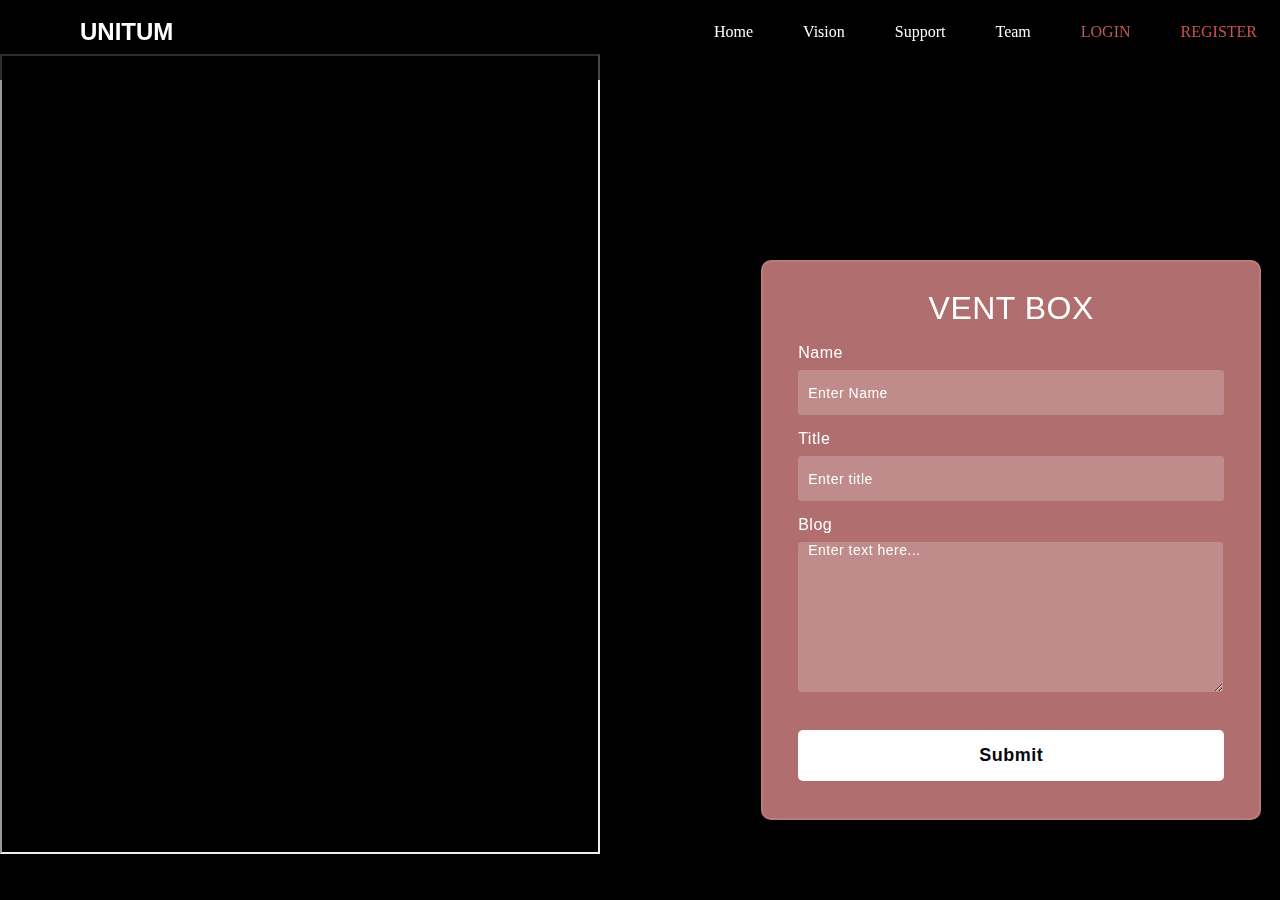
<file: BlogDisplay.html>
<!DOCTYPE html>
<html lang="en" >
<head>
  <meta charset="UTF-8">
  <title>BLOG Display</title>
  


  
    <style media="screen">
      *,
*:before,
*:after{
    padding: 0;
    margin: 0;
    box-sizing: border-box;
}
body{
    background-color: #000000;
    /* background-color: #ccafaf; */
}
.background{
    width: 430px;
    height: 520px;
    position: absolute;
    transform: translate(-50%,-50%);
    left: 50%;
    top: 50%;
}
.background .shape{
    height: 200px;
    width: 200px;
    position: absolute;
    border-radius: 50%;
}

form{
    height: 560px;
    width: 500px;
    background-color: rgba(252, 156, 156, 0.70);
    position: absolute;
    transform: translate(-50%,-50%);
    top: 60%;
    left: 79%;
    border-radius: 10px;
    backdrop-filter: blur(10px);
    border: 2px solid rgba(255,255,255,0.1);
    box-shadow: 0 0 40px rgba(8,7,16,0.6);
    padding: 25px 35px;
}
form *{
    font-family: 'Poppins',sans-serif;
    color: #ffffff;
    letter-spacing: 0.5px;
    outline: none;
    border: none;
}
form h3{
    font-size: 32px;
    font-weight: 500;
    line-height: 42px;
    text-align: center;
}

label{
    display: block;
    margin-top: 15px;
    font-size: 16px;
    font-weight: 500;
}
input{
    display: block;
    height: 45px;
    width: 100%;
    background-color: rgba(255,255,255,0.20);
    border-radius: 3px;
    padding: 0 10px;
    margin-top: 8px;
    font-size: 14px;
    font-weight: 300;
}

textarea{
    display: block;
    height: 50px;
    width: 100%;
    background-color: rgba(255,255,255,0.20);
    border-radius: 3px;
    padding: 0 10px;
    margin-top: 8px;
    font-size: 14px;
    font-weight: 300;
}
::placeholder{
    color: #ffffff;
    
}
button{
    margin-top: 20px;
    width: 100%;
    background-color: #ffffff;
    color: #080710;
    padding: 15px 0;
    font-size: 18px;
    font-weight: 600;
    border-radius: 5px;
    cursor: pointer;
}
:root {
    --primary: black;
    --secondary: #e4fbff;
}
.navbar {
  max-width: 1600px;
  margin: 0 auto;
}
.navbar {
  height: 5rem;
  background-color: rgba(0, 0, 0, 0.7);
  color: white;
  line-height: 4rem;
  position: fixed;
  width: 100%;
  display: flex;
  text-align: center;
  justify-content: space-between;
}

.navbar .navbar-head {
  font-size: 30 px;
  font-weight: 600;
  cursor: pointer;
  padding-left: 80px;
  font-family: "Roboto", sans-serif;
  color: white;
}

.navbar .navbar-nav a {
  font-weight: 500;
  transition: 0.6s ease;
  padding: 6px 20px;
  border: 3px solid transparent;
  font-weight: 500;
  font-size: 16px;
  text-decoration: none;
  color: white;
}

.navbar-nav a:hover {
  background-color: var(--secondary);
  color: var(--primary);
}
.dataValueRead {
white-space: pre-wrap;
}
/*------ NAV OVER ----------*/

    </style>
</head>
<body>

    <!-- Navbar Starts -->

    <nav class="navbar">
      
        <h2 class="navbar-head">UNITUM</h2>
      
      <div class="navbar-nav">
        <a href="./index.html" class="navbar-item">Home</a>
        <a href="./index.html" class="navbar-item">Vision</a>
        
       
        <a href="./support.html" class="navbar-item">Support</a>
        <a href="./team.html" class="navbar-item">Team</a>
        <a href="./login.php" class="navbar-item" style="color: rgb(189, 91, 91);">LOGIN</a>
        <a href="./register.php" class="navbar-item" style="color: rgb(204, 82, 82);">REGISTER</a>
      </div>
    </div>
  </nav>
  <!-- Navbar Ends -->
  <br>
  <br>
  <br>


    <div class="background">
        <div class="shape"></div>
        <div class="shape"></div>
    </div>
    <iframe src="display.php" height="800" width="600" title="BLOGS" ></iframe>
    <form action="insertblog.php" method="post">
        
        <h3>VENT BOX</h3>

        <label for="Name">Name</label>
        <input type="text" name="namee" placeholder="Enter Name" required> 

        <label for="Name">Title</label>
        <input type="text" name="title" placeholder="Enter title" required>

        <label for="Name">Blog</label>
        <textarea name="blog" id="blog" style="height: 150px; width: 425px;"     onclick="this.value=''" placeholder="Enter text here..." required></textarea><br>


        

        <button>Submit</button>
       

    

</body>
</html>
</file>
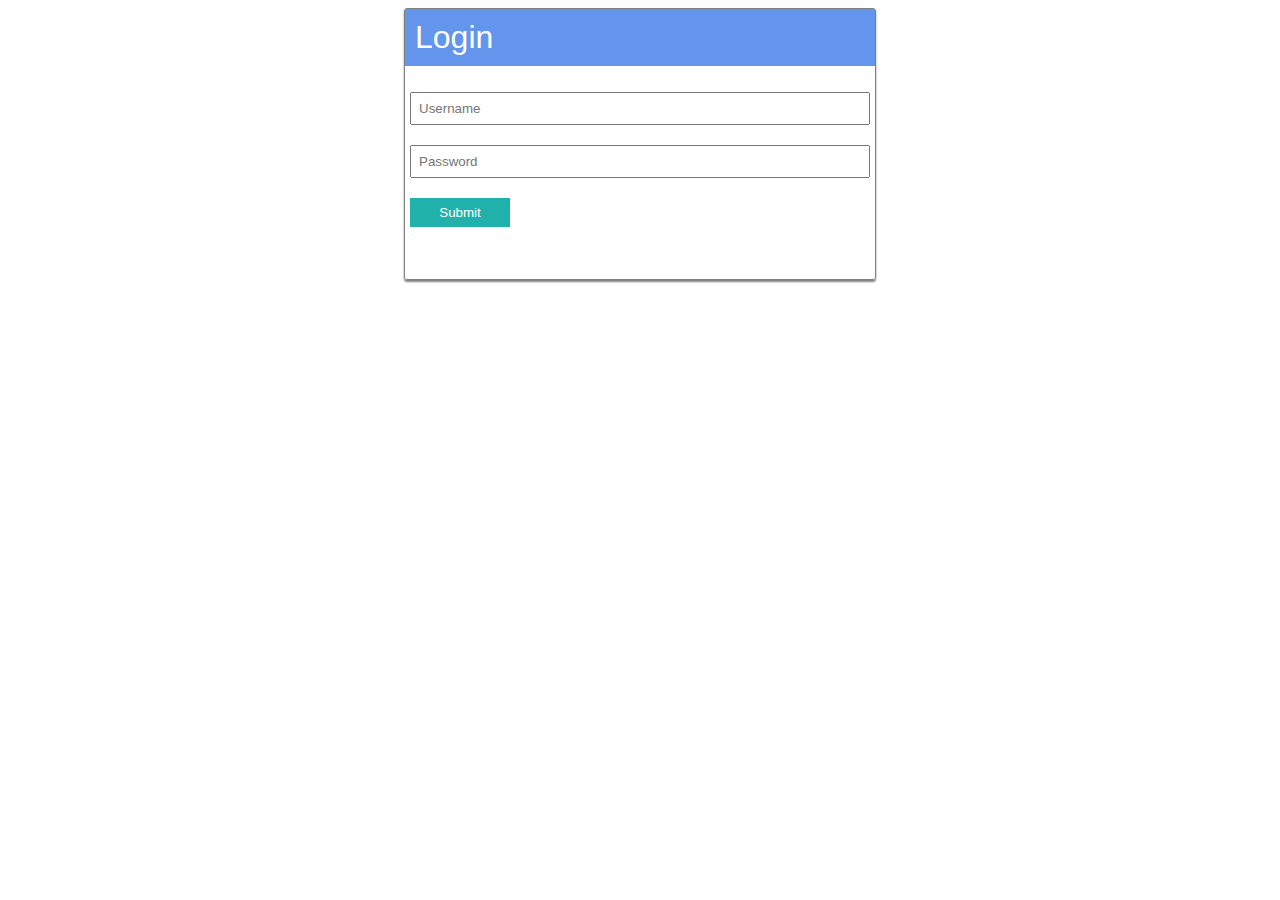
<file: login.html>
<!DOCTYPE html>
<html lang="en">
<head>
    <meta charset="UTF-8">
    <meta http-equiv="X-UA-Compatible" content="IE=edge">
    <meta name="viewport" content="width=device-width, initial-scale=1.0">
    <title>Document</title>
    <style>
        /* Container */
.container{
    width:40%;
    margin:0 auto;
}

/* Login */
#div_login{
    border: 1px solid gray;
    border-radius: 3px;
    width: 470px;
    height: 270px;
    box-shadow: 0px 2px 2px 0px  gray;
    margin: 0 auto;
}

#div_login h1{
    margin-top: 0px;
    font-weight: normal;
    padding: 10px;
    background-color: cornflowerblue;
    color: white;
    font-family: sans-serif;
}

#div_login div{
    clear: both;
    margin-top: 10px;
    padding: 5px;
}

#div_login .textbox{
    width: 96%;
    padding: 7px;
}

#div_login input[type=submit]{
    padding: 7px;
    width: 100px;
    background-color: lightseagreen;
    border: 0px;
    color: white;
}
    </style>
</head>
<body>
    <div class="container">
        <form method="post" action="login.php">
            <div id="div_login">
                <h1>Login</h1>
                <div>
                    <input type="text" class="textbox" id="txt_uname" name="txt_uname" placeholder="Username" />
                </div>
                <div>
                    <input type="password" class="textbox" id="txt_uname" name="txt_pwd" placeholder="Password"/>
                </div>
                <div>
                    <input type="submit" value="Submit" name="but_submit" id="but_submit" />
                </div>
            </div>
        </form>
    </div>
</body>
</html>
</file>
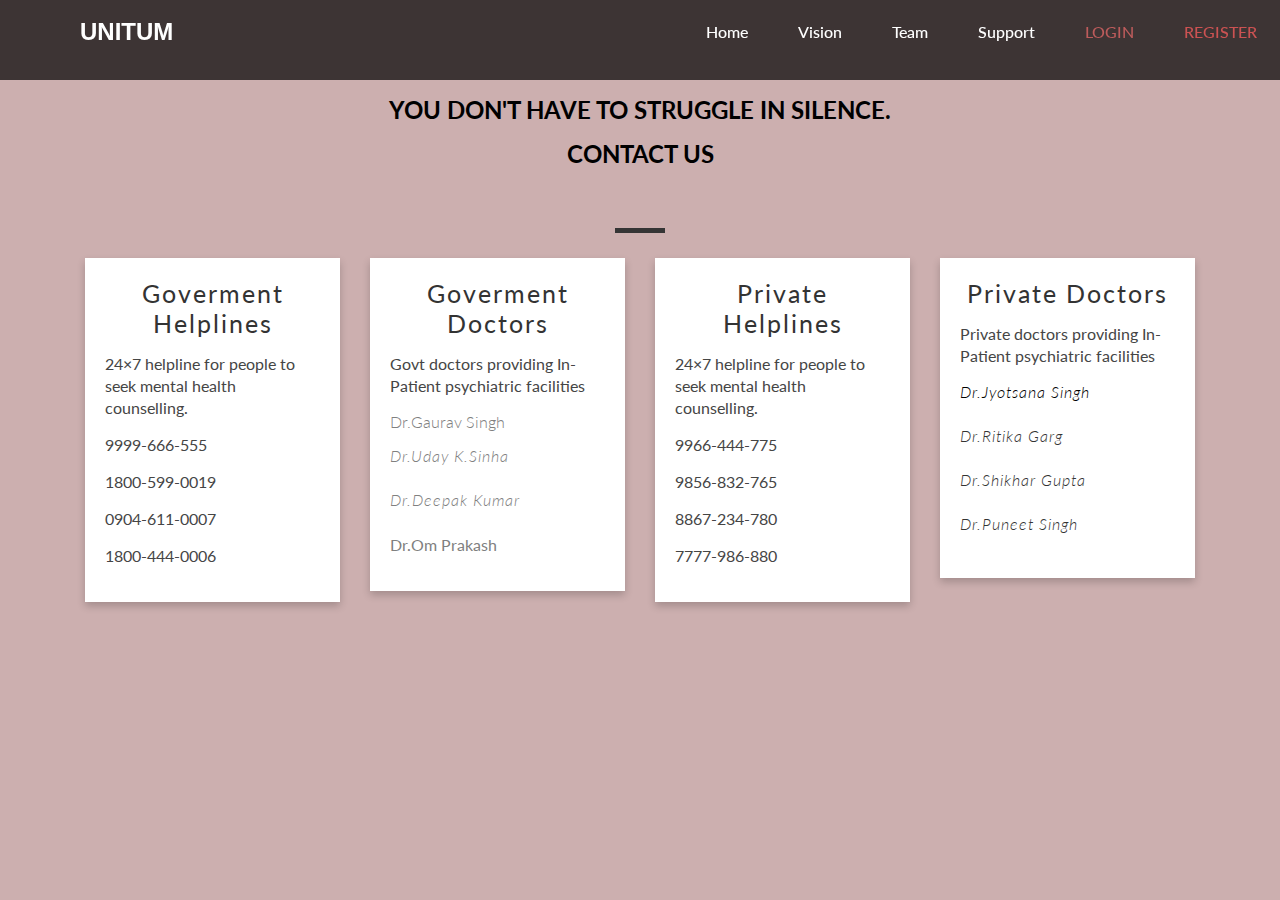
<file: support.html>
<!DOCTYPE html>
<html lang="en">
    <head>
        <meta charset="utf-8">
        <title>Our Team Page HTML Template</title>
        <meta content="width=device-width, initial-scale=1.0" name="viewport">
        <meta content="Our Team Page HTML Template" name="keywords">
        <meta content="Our Team Page HTML Template" name="description">

        <!-- Favicon -->
        <link href="img/favicon.ico" rel="icon">

        <!-- Google Fonts -->
        <link href="https://fonts.googleapis.com/css?family=Lato:300,400,700,900&display=swap" rel="stylesheet">
        
        <!-- Font Awesome -->
        <link href="https://cdnjs.cloudflare.com/ajax/libs/font-awesome/5.10.0/css/all.min.css" rel="stylesheet">

        <!-- Template Style sheet -->
        <link href="./style1.css" rel="stylesheet">
    </head>

    <body>
        <!-- Navbar Starts -->
        
        <nav class="navbar">
        
            <h2 class="navbar-head">UNITUM</h2>
        
            <div class="navbar-nav">
                <a href="./index.html" class="navbar-item">Home</a>
                <a href="./index.html" class="navbar-item">Vision</a>
                <a href="./team.html" class="navbar-item">Team</a>
                <a href="./support.html" class="navbar-item">Support</a>
                <a href="./login.php" class="navbar-item" style="color: rgb(189, 91, 91);">LOGIN</a>
                <a href="./register.php" class="navbar-item" style="color: rgb(204, 82, 82);">REGISTER</a>
            </div>
            </div>
        </nav>
        <!-- Navbar Ends -->
        <br>
        <br>
        <br>
        <br>
        <br>

        <h2 style="text-align: center;color:black;">YOU DON'T HAVE TO STRUGGLE IN SILENCE.</h2>
        <h2 style="text-align: center;color: black;">CONTACT US</h2>
        <!-- Team #1 Start -->
        <div class="container" >
            <div class="section-title">
				
            </div>
            <div class="row">
                <div class="column">
                    <div class="team-1">
                        
                       
                        <div class="team-content" style="background-color: white;">
                            <h2 style="text-align: center;">Goverment Helplines</h2>
                            <P>24×7 helpline for people to seek mental health counselling.</P>
                            
                            <p>9999-666-555</p>
                            <p>1800-599-0019</p>
                            <p>0904-611-0007</p>
                            <p>1800-444-0006</p>
                            
                           
                        </div>
                    </div>
                </div>
                <div class="column">
                    <div class="team-1">
                        
                        <div class="team-content" style="background-color: white;">
                            <h2 style="text-align: center;">Goverment Doctors</h2>
                            <p>Govt doctors providing In-Patient psychiatric facilities</p>
                            <h3 style="color: gray;">Dr.Gaurav Singh</h3>
                            <h4 style="color: gray;">Dr.Uday K.Sinha</h4>
                            <h4 style="color:gray;">Dr.Deepak Kumar</h4>
                            <p style="color:gray;">Dr.Om Prakash</p>
                            
                        </div>
                    </div>
                </div>
                <div class="column">
                    <div class="team-1">
                       
                        <div class="team-content" style="background-color: white;">
                            <h2 style="text-align: center;">Private Helplines</h2>
                            <p>24×7 helpline for people to seek mental health counselling.</p>
                            <p>9966-444-775</p>
                            <p>9856-832-765</p>
                            <p>8867-234-780</p>
                            <p>7777-986-880</p>
                        </div>
                    </div>
                </div>
                <div class="column">
                    <div class="team-1">
                        
                        <div class="team-content" style="background-color: white;">
                            <h2 style="text-align: center;">Private Doctors</h2>
                            <p>Private doctors providing In-Patient psychiatric facilities</p>
                           
                            <h4 style="color: black;">Dr.Jyotsana Singh</h4>
                            <h4>Dr.Ritika Garg</h4>
                            <h4>Dr.Shikhar Gupta</h4>
                            <h4>Dr.Puneet Singh</h4>
                            
                            
                        </div>
                    </div>
                </div>
            </div> 
        </div>
        <!-- Team #1 End -->
        
        
       
        <!-- Team #10 End -->
    </body>
</html>
</file>
<file: style1.css>
/**********************************/
/********** General CSS ***********/
/**********************************/

*,
*::before,
*::after {
    margin: 0;
    padding: 0;
    box-sizing: border-box;
    /* background-color: #ccafaf; */
}

:root {
    --primary: black;
    --secondary: #e4fbff;
}

/* html {
    font-family: sans-serif;
    line-height: 1.15;
    -webkit-text-size-adjust: 100%;
    -webkit-tap-highlight-color: rgba(0, 0, 0, 0);
} */

body {
    font-family: 'Lato', sans-serif;
    color: #454545;
    font-weight: 300;
    background: #ffffff;
    background-color: #ccafaf;
}
.navbar {
  max-width: 1600px;
  margin: 0 auto;
}
.navbar {
  height: 5rem;
  background-color: rgba(0, 0, 0, 0.7);
  color: white;
  line-height: 4rem;
  position: fixed;
  width: 100%;
  display: flex;
  text-align: center;
  justify-content: space-between;
}

.navbar .navbar-head {
  font-size: 30 px;
  font-weight: 600;
  cursor: pointer;
  padding-left: 80px;
  font-family: "Roboto", sans-serif;
  color: white;
}

.navbar .navbar-nav a {
  font-weight: 500;
  transition: 0.6s ease;
  padding: 6px 20px;
  border: 3px solid transparent;
  font-weight: 500;
  font-size: 16px;
  text-decoration: none;
  color: white;
}

.navbar-nav a:hover {
  background-color: var(--secondary);
  color: var(--primary);
}

/*------ NAV OVER ----------*/


a {
    color: #333333;
    font-weight: 400;
    outline: none;
    text-decoration: none;
    transition: 0.5s;
}

a:hover,
a:active,
a:focus {
    outline: none;
    text-decoration: none;
}

p {
    padding: 0;
    margin: 0 0 15px 0;
    color: #454545;
    font-weight: 300;
}

h1,
h2,
h3,
h4,
h5,
h6 {
    padding: 0;
    margin: 0 0 15px 0;
    color: #333333;
    font-weight: 700;
    
}

h1 {
    font-weight: 900;
}

img {
    width: 100%;
    height: auto;
}



/**********************************/
/***** Layout & Section Title *****/
/**********************************/
.container {
    width: 100%;
    padding-right: 15px;
    padding-left: 15px;
    margin-right: auto;
    margin-left: auto;
}

@media (min-width: 576px) {
    .container {
        max-width: 540px;
    }
}

@media (min-width: 768px) {
    .container {
        max-width: 720px;
    }
}

@media (min-width: 992px) {
    .container {
        max-width: 960px;
    }
}

@media (min-width: 1200px) {
    .container {
        max-width: 1140px;
    }
}

.row {
    display: -ms-flexbox;
    display: flex;
    -ms-flex-wrap: wrap;
    flex-wrap: wrap;
    margin-right: -15px;
    margin-left: -15px;
}

.column {
    position: relative;
    width: 100%;
    padding-right: 15px;
    padding-left: 15px;
    -ms-flex: 0 0 100%;
    flex: 0 0 100%;
    max-width: 100%;
}

@media (min-width: 576px) {
    .column {
        -ms-flex: 0 0 50%;
        flex: 0 0 50%;
        max-width: 50%;
    }
}

@media (min-width: 768px) {
    .column {
        -ms-flex: 0 0 33.333333%;
        flex: 0 0 33.333333%;
        max-width: 33.333333%;
    }
}

@media (min-width: 992px) {
    .column {
        -ms-flex: 0 0 25%;
        flex: 0 0 25%;
        max-width: 25%;
    }
}

.section-title {
    width: 100%;
    text-align: center;
    padding: 45px 0 30px 0;
}

.section-title::after {
    position: absolute;
    content: "";
    width: 50px;
    height: 5px;
    left: calc(50% - 25px);
    background: #353535;
}

.section-title h1 {
    color: #353535;
    font-size: 50px;
    letter-spacing: 5px;
    margin-bottom: 5px;
}

@media(max-width: 767.98px) {
    .section-title h1 {
        font-size: 40px;
        letter-spacing: 3px;
    }
}

@media(max-width: 567.98px) {
    .section-title h1 {
        font-size: 30px;
        letter-spacing: 2px;
    }
}



/**********************************/
/********** Team #1 Style *********/
/**********************************/
.team-1 {
    margin-bottom: 30px;
    box-shadow: 0 4px 8px 0 rgba(0, 0, 0, 0.2);
}

.team-1 .team-img {
    overflow: hidden;
}

.team-1 .team-img img {
    width: 100%;
    height: auto;
    transition: all .3s;
}

.team-1:hover .team-img img {
    transform: scale(1.2);
}

.team-1 .team-content {
    padding: 20px;
}

.team-1 .team-content h2 {
    font-size: 25px;
    font-weight: 400;
    letter-spacing: 2px;
}

.team-1 .team-content h3 {
    font-size: 16px;
    font-weight: 300;
}

.team-1 .team-content h4 {
    font-size: 16px;
    font-weight: 300;
    font-style: italic;
    letter-spacing: 1px;
    margin-bottom: 25px;
}

.team-1 .team-content p {
    font-size: 16px;
    font-weight: 400;
    line-height: 22px;
}

.team-1 .team-social {
    display: flex;
    align-items: center;
    justify-content: flex-start;
    font-size: 0;
}

.team-1 .team-social a {
    display: inline-block;
    width: 40px;
    height: 40px;
    margin-right: 5px;
    padding: 11px 0 10px 0;
    font-size: 16px;
    line-height: 16px;
    text-align: center;
    color: #ffffff;
    transition: all .3s;
}

.team-1 .team-social a.social-tw {
    background: #00acee;
}

.team-1 .team-social a.social-fb {
    background: #3b5998;
}

.team-1 .team-social a.social-li {
    background: #0e76a8;
}

.team-1 .team-social a.social-in {
    background: #3f729b;
}

.team-1 .team-social a.social-yt {
    background: #c4302b;
}

.team-1 .team-social a:last-child {
    margin-right: 0;
}

.team-1 .team-social a:hover {
    background: #222222;
}



.navbar {
  max-width: 1600px;
  margin: 0 auto;
}
.navbar {
  height: 5rem;
  background-color: rgba(0, 0, 0, 0.7);
  color: white;
  line-height: 4rem;
  position: fixed;
  width: 100%;
  display: flex;
  text-align: center;
  justify-content: space-between;
}

.navbar .navbar-head {
  font-size: 30 px;
  font-weight: 600;
  cursor: pointer;
  padding-left: 80px;
  font-family: "Roboto", sans-serif;
  color: white;
}

.navbar .navbar-nav a {
  font-weight: 500;
  transition: 0.6s ease;
  padding: 6px 20px;
  border: 3px solid transparent;
  font-weight: 500;
  font-size: 16px;
  text-decoration: none;
  color: white;
}

.navbar-nav a:hover {
  background-color: var(--secondary);
  color: var(--primary);
}

/*------ NAV OVER ----------*/
</file>
